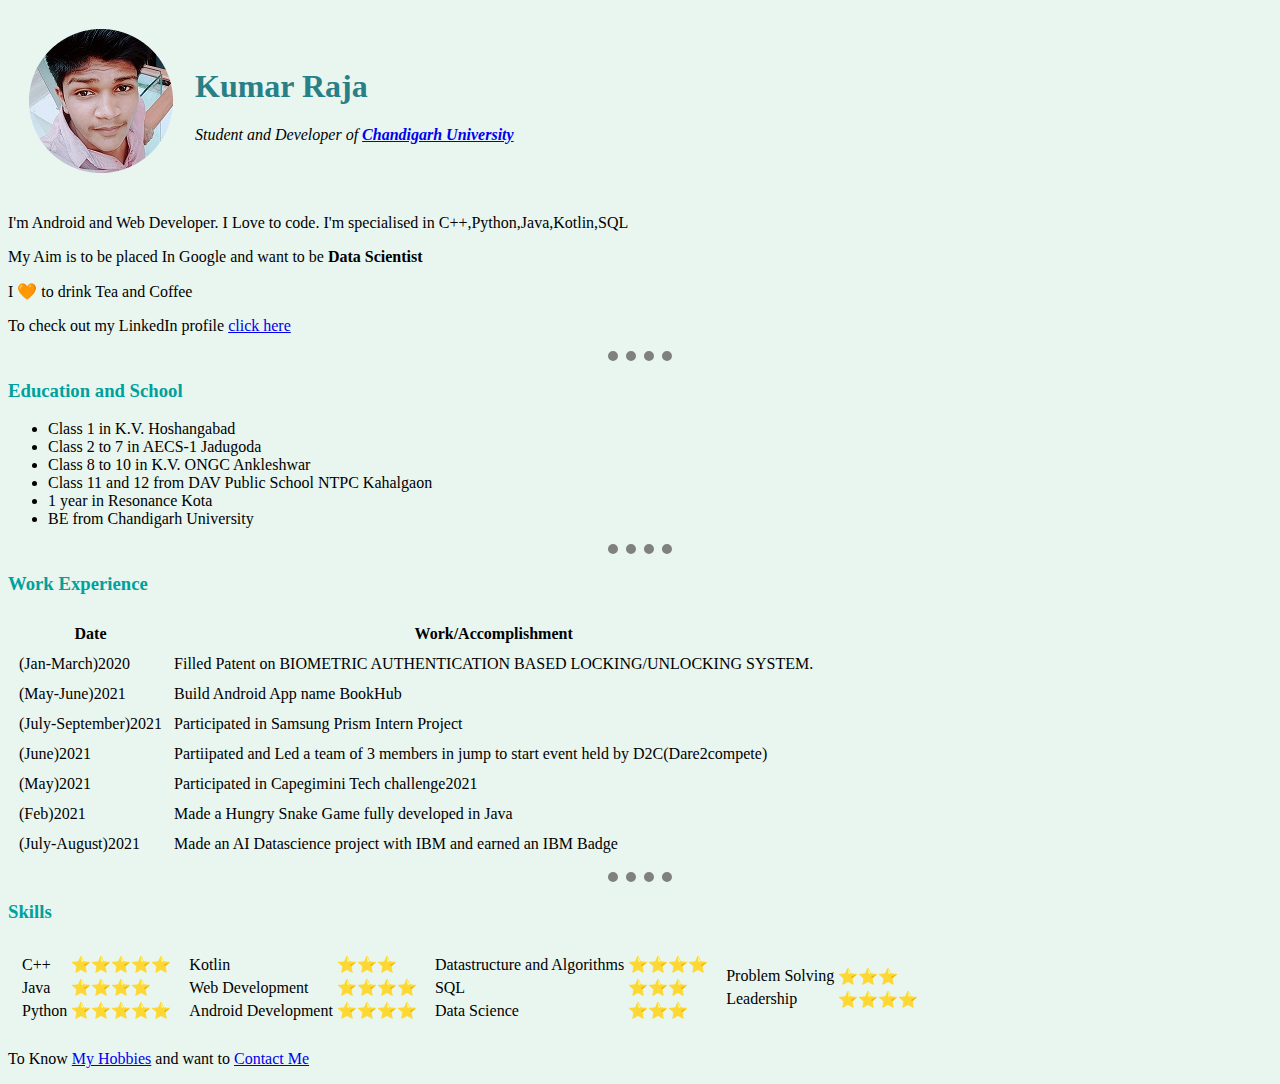
<file: index.html>
<!DOCTYPE html>
<html lang="en" dir="ltr">

<head>
  <meta charset="utf-8">
  <title>🙄Raja's Personal Site</title>    <!--here we have added emoji to our title page-->
  <link rel="stylesheet" href="css\styles.css">
  <!--to add css features to layout we add in head tag like as style tag of css3-->
  <!--<style media="screen">
  body{
    background-color:#CEE5D0 ;
  }
  hr{
    border-style: none;
    border-top-style: dotted;
    border-color: grey;
    border-width:10px;
    width: 5%;
  }
</style>-->

</head>

<body>
  <table cellspacing="20">   <!--Here we are using the cellspacing between the content and the border-->
    <tr>
      <td><img src="images/Raja.png" alt="Kumar Raja Picture"></td>
      <td><h1>Kumar Raja</h1>
      <p><em>Student and Developer of <strong><a href="https://www.cuchd.in/">Chandigarh University</a></strong></em></p>
      <!--here the <em> tag is used for italic keyword and emphasise means we are giving more stress on this keyword-->
      <!--we can also use <strong> tag in place of <b> as both are used for bold but strong emphasis meaning rather than simple style -->
    </td>
    </tr>
  </table>


  <p>I'm Android and Web Developer. I Love to code. I'm specialised in C++,Python,Java,Kotlin,SQL</p>
  <p>My Aim is to be placed In Google and want to be <strong>Data Scientist</strong></p>
  <p>I 🧡 to drink Tea and Coffee</p>
  <p>To check out my LinkedIn profile <a href="https://www.linkedin.com/in/kumar-raja-0a49931a3">click here</a> </p>
  <hr>   <!--this <hr> tag is used to add horizental line -->
  <h3>Education and School</h3>
  <ul>       <!--We use this <ul> tag for unorder list to add bullets and <ol> for order list like as 1,2,3-->
    <li>Class 1 in K.V. Hoshangabad</li>
    <li>Class 2 to 7 in AECS-1 Jadugoda</li>
    <li>Class 8 to 10 in K.V. ONGC Ankleshwar </li>
    <li>Class 11 and 12 from DAV Public School NTPC Kahalgaon</li>
    <li>1 year in Resonance Kota</li>
    <li>BE from Chandigarh University</li>
  </ul>
  <hr>
  <h3>Work Experience</h3>
  <table cellspacing="10">   <!--using borders to represent table border i.e syntax= borders="3"-->
    <thead>
      <tr>
        <th>Date</th>
        <th>Work/Accomplishment</th>
      </tr>
    </thead>
    <tbody>
      <tr>
        <td>(Jan-March)2020</td>
        <td>Filled Patent on BIOMETRIC AUTHENTICATION BASED LOCKING/UNLOCKING SYSTEM.</td>
      </tr>
      <tr>
        <td>(May-June)2021</td>
        <td>Build Android App name BookHub</td>
      </tr>
      <tr>
        <td>(July-September)2021</td>
        <td>Participated in Samsung Prism Intern Project</td>
      </tr>
      <tr>
        <td>(June)2021</td>
        <td>Partiipated and Led a team of 3 members in jump to start event held by D2C(Dare2compete)</td>
      </tr>
      <tr>
        <td>(May)2021</td>
        <td>Participated in Capegimini Tech challenge2021</td>
      </tr>
      <tr>
        <td>(Feb)2021</td>
        <td>Made a Hungry Snake Game fully developed in Java</td>
      </tr>
      <tr>
        <td>(July-August)2021</td>
        <td>Made an AI Datascience project with IBM and earned an IBM Badge</td>
      </tr>
    </tbody>
  </table>
  <hr>
  <h3>Skills</h3>

  <!--My skills nested table-->
  <table cellspacing="10">
    <tr>
      <td>
        <table>
            <tr>
              <td>C++</td>
              <td>⭐⭐⭐⭐⭐</td>
            </tr>
            <tr>
              <td>Java</td>
              <td>⭐⭐⭐⭐</td>
            </tr>
            <tr>
              <td>Python</td>
              <td>⭐⭐⭐⭐⭐</td>
            </tr>
        </table>
     </td>
      <td>
        <table>
          <tr>
            <td>Kotlin</td>
            <td>⭐⭐⭐</td>
          </tr>
          <tr>
            <td>Web Development</td>
            <td>⭐⭐⭐⭐</td>
          </tr>
          <tr>
            <td>Android Development</td>
            <td>⭐⭐⭐⭐</td>
          </tr>
        </table>
      </td>
      <td>
        <table>
          <tr>
            <td>Datastructure and Algorithms</td>
            <td>⭐⭐⭐⭐</td>
          </tr>
          <tr>
            <td>SQL</td>
            <td>⭐⭐⭐</td>
          </tr>
          <tr>
            <td>Data Science</td>
            <td>⭐⭐⭐</td>
          </tr>
        </table>
      </td>
      <td>
        <table>
          <tr>
            <td>Problem Solving</td>
            <td>⭐⭐⭐</td>
          </tr>
          <tr>
            <td>Leadership</td>
            <td>⭐⭐⭐⭐</td>
          </tr>
        </table>
      </td>
    </tr>
  </table>
<!--End of my nested table-->
 <p>To Know <a href="My Hobbies.html">My Hobbies</a> and want to <a href="Contact.html">Contact Me</a></p>

</body>

</html>
</file>
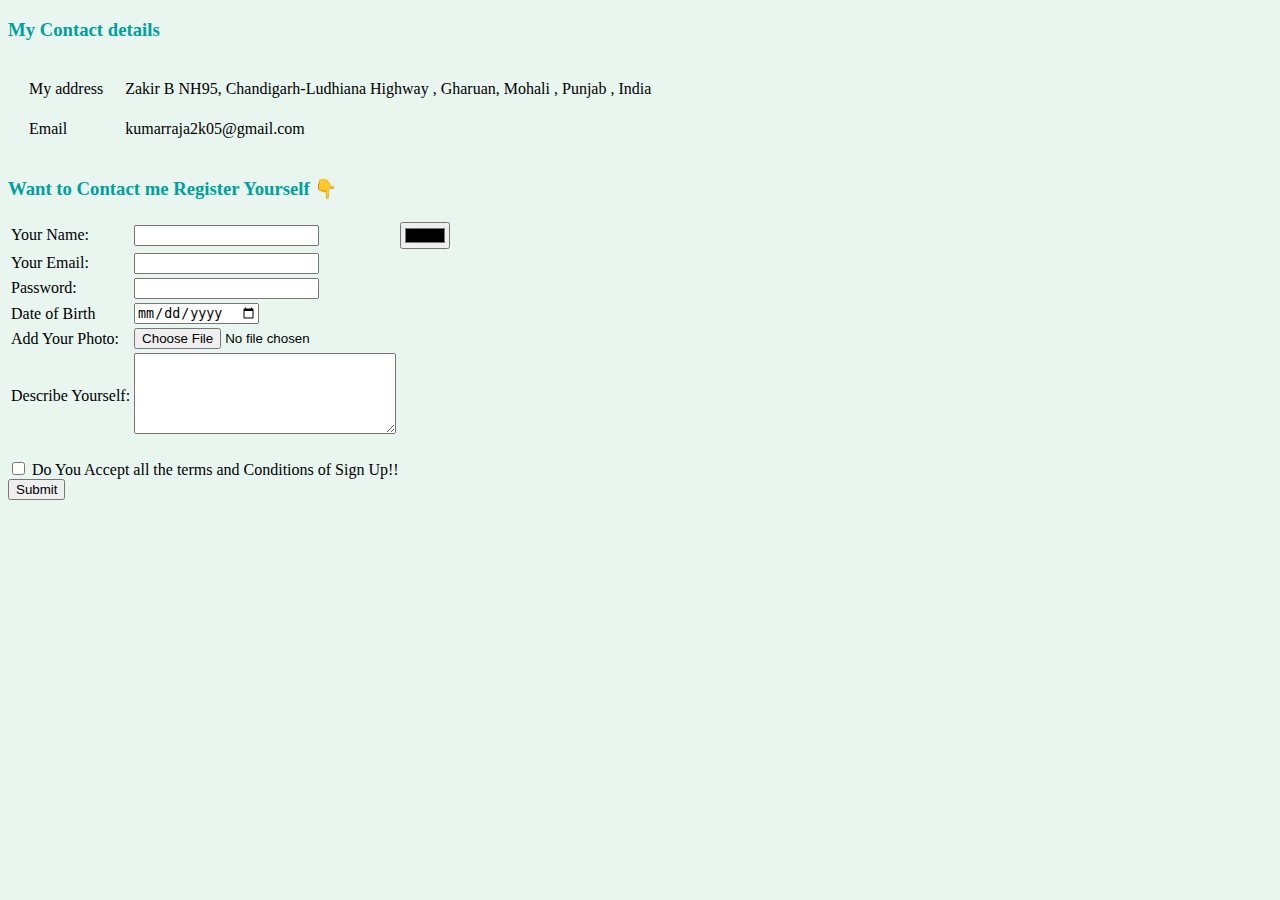
<file: Contact.html>
<!DOCTYPE html>
<html lang="en" dir="ltr">
  <head>
    <meta charset="utf-8">
    <title>My Contact</title>
    <link rel="stylesheet" href="css\styles.css">
  </head>
  <body>
    <h3>My Contact details</h3>
    <table cellspacing="20">
      <tr>
        <td>My address</td>
        <td>Zakir B NH95, Chandigarh-Ludhiana Highway , Gharuan, Mohali , Punjab , India</td>
      </tr>
      <tr>
        <td>Email</td>
        <td>kumarraja2k05@gmail.com</td>
      </tr>
    </table>

    <h3>Want to Contact me Register Yourself 👇</h3>
    <form action="mailto:kumarraja2k05@gmail.com" method="post" enctype="text/plain">
      <table>
        <tr>
          <td><label>Your Name:</label></td>
          <td><input type="text" name="yourName" value=""></td>        <!--asking for name-->
          <td><input type="color" name="" value=""></td>
        </tr>
        <tr>
          <td>Your Email:</td>
          <td><input type="email" name="yourEmail" value=""></td>
        </tr>
        <tr>
          <td><label>Password:</label></td>
          <td><input type="password" name="yourPassword" value=""></td>
        </tr>
        <tr>
          <td>Date of Birth</td>
          <td><input type="date" name="yourDate of Birth" value=""></td>
        </tr>
        <tr>
          <td>Add Your Photo: </td>
          <td><input type="file" name="your Pic" value=""></td>
        </tr>
        <tr>
          <td><label>Describe Yourself: </label></td>
          <td><textarea name="your Message" rows="5" cols="30"></textarea></td>
        </tr>
      </table>
      <br>   <!--this is used for line break-->
      <input type="checkbox" name="" value="">
      <label>Do You Accept all the terms and Conditions of Sign Up!!</label>
      <br>
      <input type="submit" name="">   <!--to add a submit button-->
    </form>
  </body>
</html>
</file>
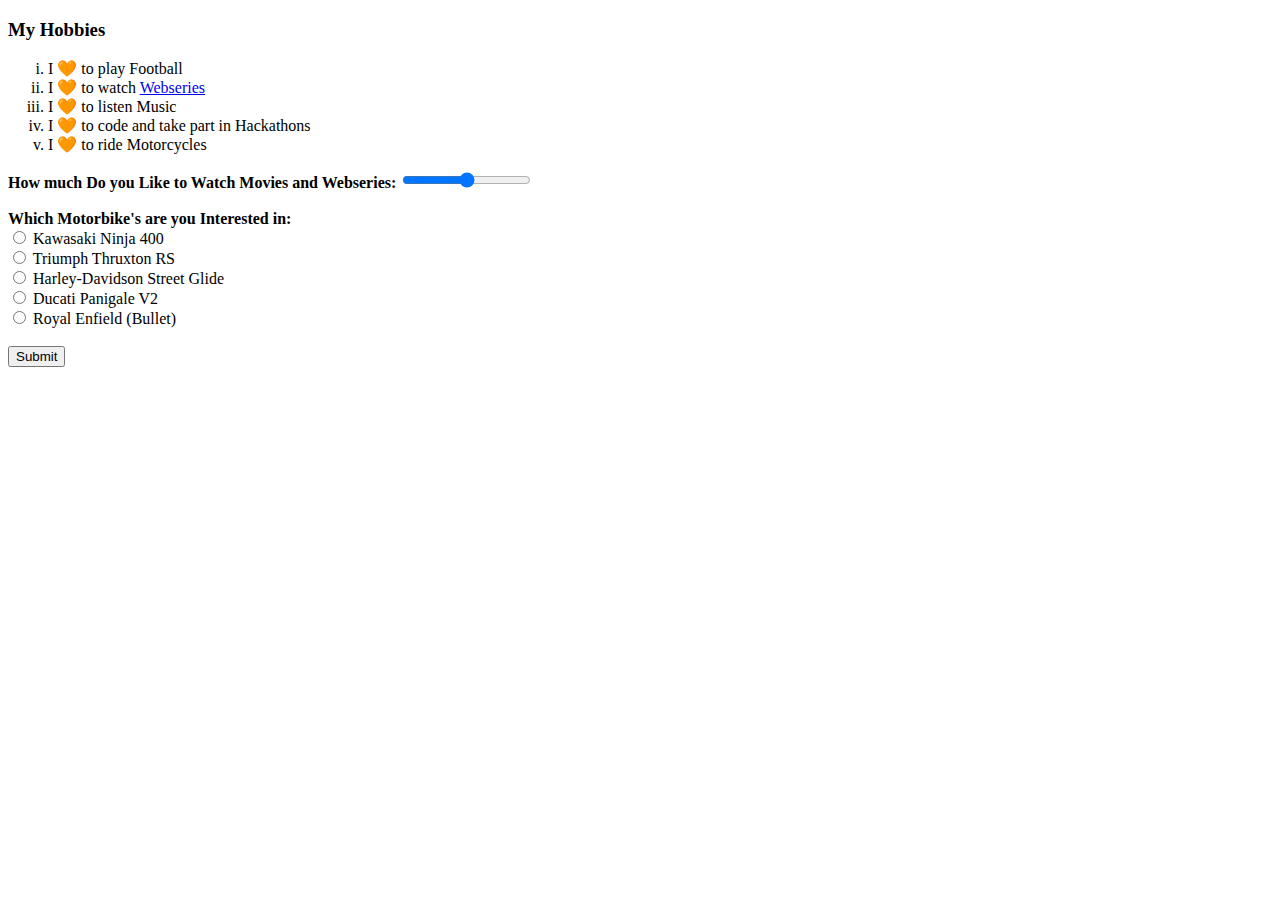
<file: My Hobbies.html>
<!DOCTYPE html>
<html lang="en" dir="ltr">
  <head>
    <meta charset="utf-8">
    <title>My Hobbies</title>
    <link rel="css\styles.css">
  </head>
  <body>
    <h3>My Hobbies</h3>
    <ol type="i">
      <li>I 🧡 to play Football</li>
      <li>I 🧡 to watch <a href="https://www.netflix.com/in/">Webseries</a></li>
      <li>I 🧡 to listen Music</li>
      <li>I 🧡 to code and take part in Hackathons</li>
      <li>I 🧡 to ride Motorcycles</li>
    </ol>

    <form action="mailto:kumarraja2k05@gmail.com" method="post" enctype="text/plain">
      <label><strong>How much Do you Like to Watch Movies and Webseries: </strong></label>
      <input type="range" name="Your Rating: " value="">
      <br>
      <br>
      <label><strong>Which Motorbike's are you Interested in:</strong></label>
      <br>
      <input type="radio" name="Your Bike: " value="Kawasaki Ninja 400">
      <label>Kawasaki Ninja 400</label><br>
      <input type="radio" name="Your Bike:" value="Triumph Thruxton RS">
      <label>Triumph Thruxton RS</label><br>
      <input type="radio" name="Your Bike:" value="Harley-Davidson Street Glide">
      <label>Harley-Davidson Street Glide</label><br>
      <input type="radio" name="Your Bike:" value="Ducati Panigale V2">
      <label>Ducati Panigale V2</label><br>
      <input type="radio" name="Your Bike:" value="Royal Enfield (Bullet)">
      <label>Royal Enfield (Bullet)</label>
      <br>
      <br>
      <input type="submit" name="">
    </form>
  </body>
</html>
</file>
